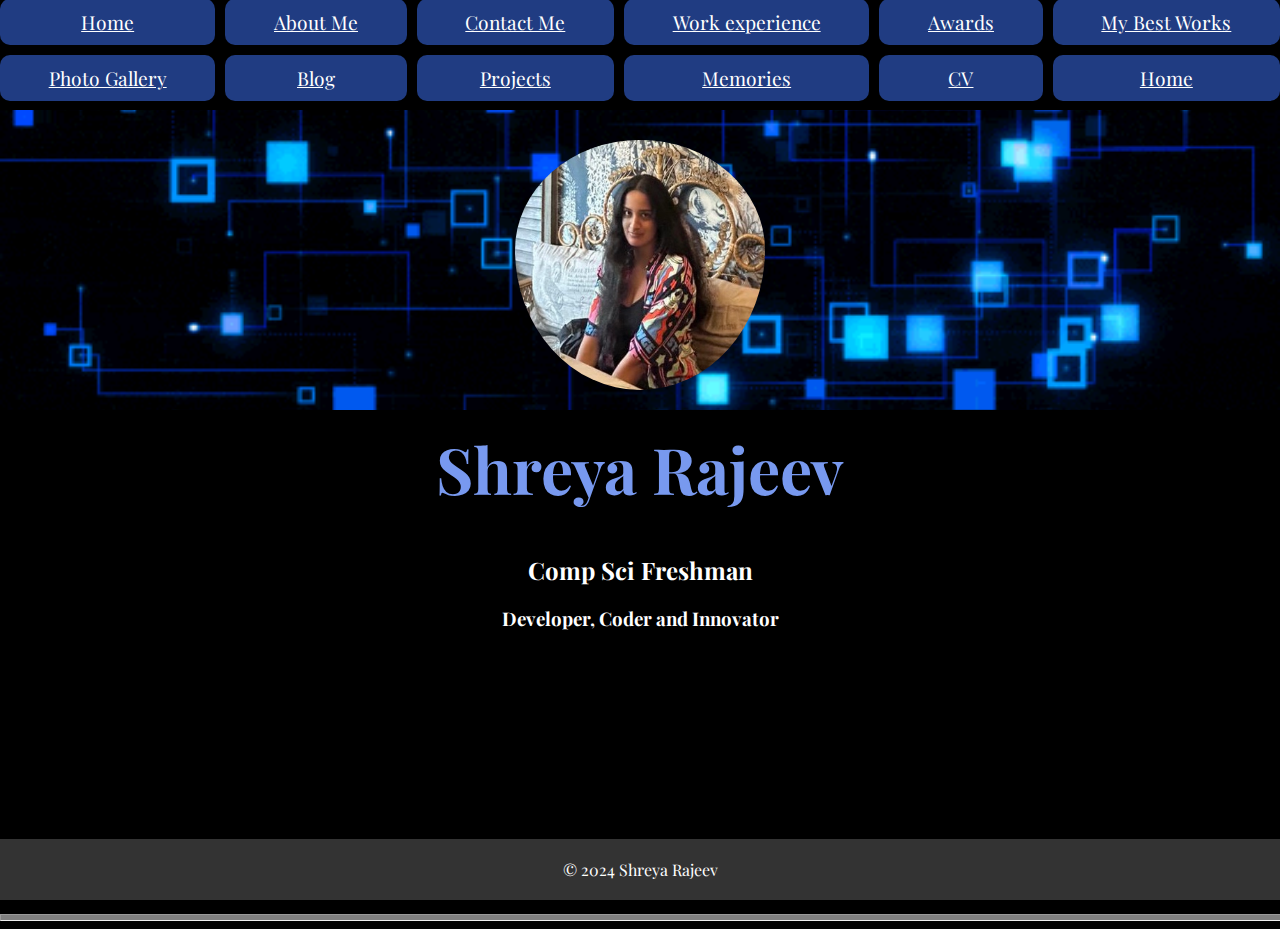
<file: index.html>
<!DOCTYPE html>
<html lang="en">
<head>
    <meta charset="UTF-8">
    <meta name="viewport" content="width=device-width, initial-scale=1.0">
    <title>My Portfolio</title>
    <link rel="stylesheet" href="styles.css">
    <link href="https://fonts.googleapis.com/css?family=Playfair+Display" type="text/css" rel="stylesheet"> 
</head>

<body>
    <div class="navigationbar">
        <div><a href="index.html">Home</a></div>
        <div><a href="1.Aboutme.html">About Me</a></div>
        <div><a href=2.contact.html>Contact Me</a></div>
        
        <div><a href="3.workex.html"> Work experience</a></div>
        
        <div><a href="4.Awards and recognitions.html">Awards</a></div>

        <div><a href="5.My selected best works.html">My Best Works</a></div>
        
        <div><a href="6.photogallery.html">Photo Gallery</a></div>
       
        <div><a href="6.myblog.html">Blog</a></div>

        <div><a href="8.myprojects.html">Projects</a></div>

        <div><a href="9.Mymemories.html">Memories</a></div>

        <div><a href="CV.html">CV</a></div>

        <div><a href="index.html">Home</a></div>
        
    </div>

    <div class="playgifonhover">
        <img 
        id="photo1"
        src="websitepic.jpg"> 
     
    </div>


    <div class="maininfo">
        <h1>Shreya Rajeev</h1>
        <h2>Comp Sci Freshman</h2>
        <h3>Developer, Coder and Innovator</h3>
    </div> 

    <hr>



    <footer>
        <div class="container">
            <div class="copyright">
                &copy; 2024 Shreya Rajeev
            </div>


</body>
</html>
</file>
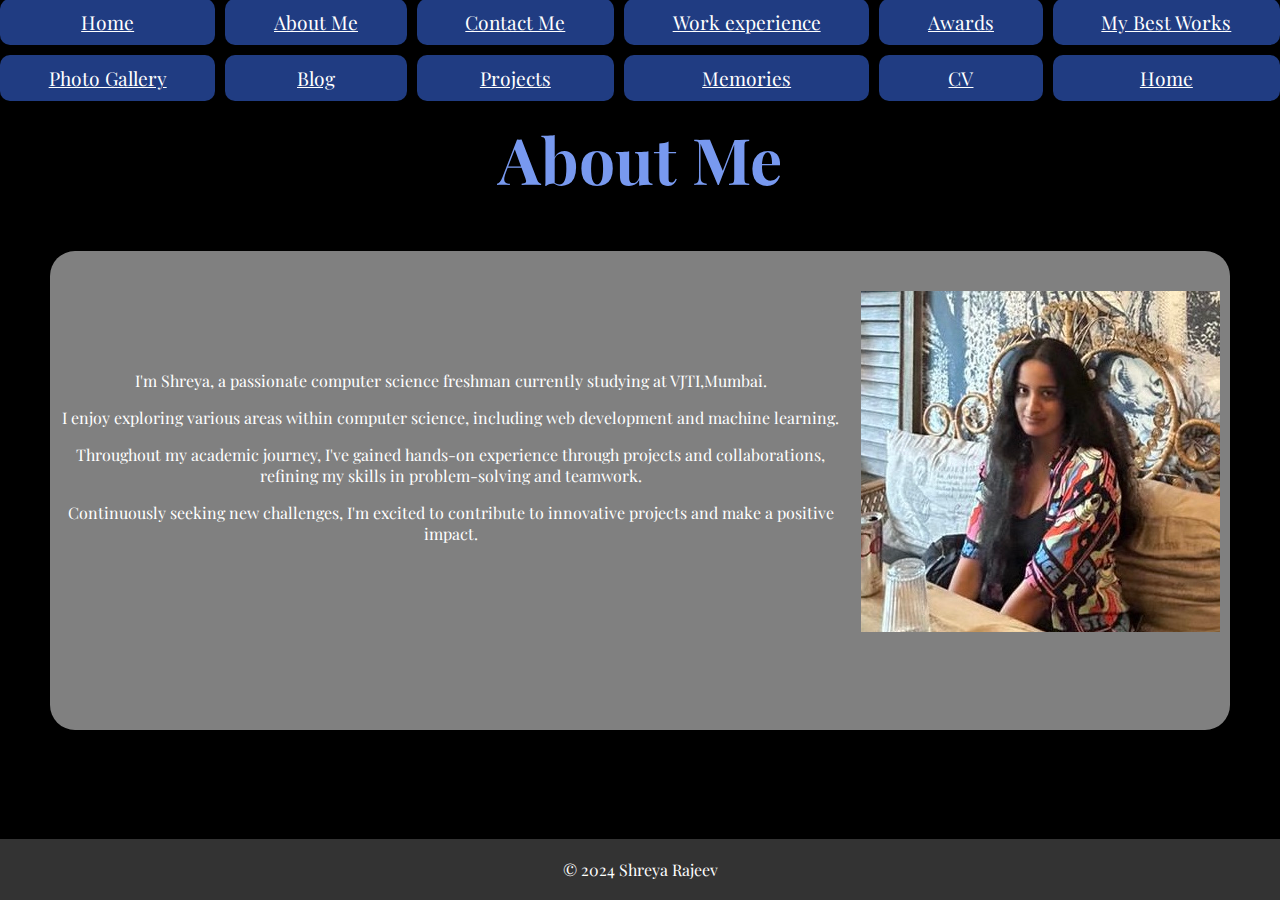
<file: 1.Aboutme.html>
<!DOCTYPE html>
<html lang="en">
<head>
    <meta charset="UTF-8">
    <meta name="viewport" content="width=device-width, initial-scale=1.0">
    <title>About Me</title>
    <link rel="stylesheet" href="styles.css">
    <link href="https://fonts.googleapis.com/css?family=Playfair+Display" type="text/css" rel="stylesheet"> 
</head>

<body>

    <div class="navigationbar">
        <div><a href="index.html">Home</a></div>
        <div><a href="1.Aboutme.html">About Me</a></div>
        <div><a href=2.contact.html>Contact Me</a></div>
        
        <div><a href="3.workex.html"> Work experience</a></div>
        
        <div><a href="4.Awards and recognitions.html">Awards</a></div>

        <div><a href="5.My selected best works.html">My Best Works</a></div>
        
        <div><a href="6.photogallery.html">Photo Gallery</a></div>
       
        <div><a href="6.myblog.html">Blog</a></div>

        <div><a href="8.myprojects.html">Projects</a></div>

        <div><a href="9.Mymemories.html">Memories</a></div>

        <div><a href="CV.html">CV</a></div>

        <div><a href="index.html">Home</a></div>
        
    </div>

    <h1>About Me</h1> 
    <div class="about-section">

       
        <img id=photo2 src="websitepic.jpg" align="right">
        <br>
        <br>
        <br>
        
    
            <p> I'm Shreya, a passionate computer science freshman currently studying at VJTI,Mumbai.
            <p>I enjoy exploring various areas within computer science, including web development and machine learning.</p>
            <p>Throughout my academic journey, I've gained hands-on experience through projects and collaborations, refining my skills in problem-solving and teamwork.</p>
            <p>Continuously seeking new challenges, I'm excited to contribute to innovative projects and make a positive impact.</p>
        

    </div>

    <footer>
        <div class="container">
            <div class="copyright">
                &copy; 2024 Shreya Rajeev
            </div>
    
</body>
</html>
</file>
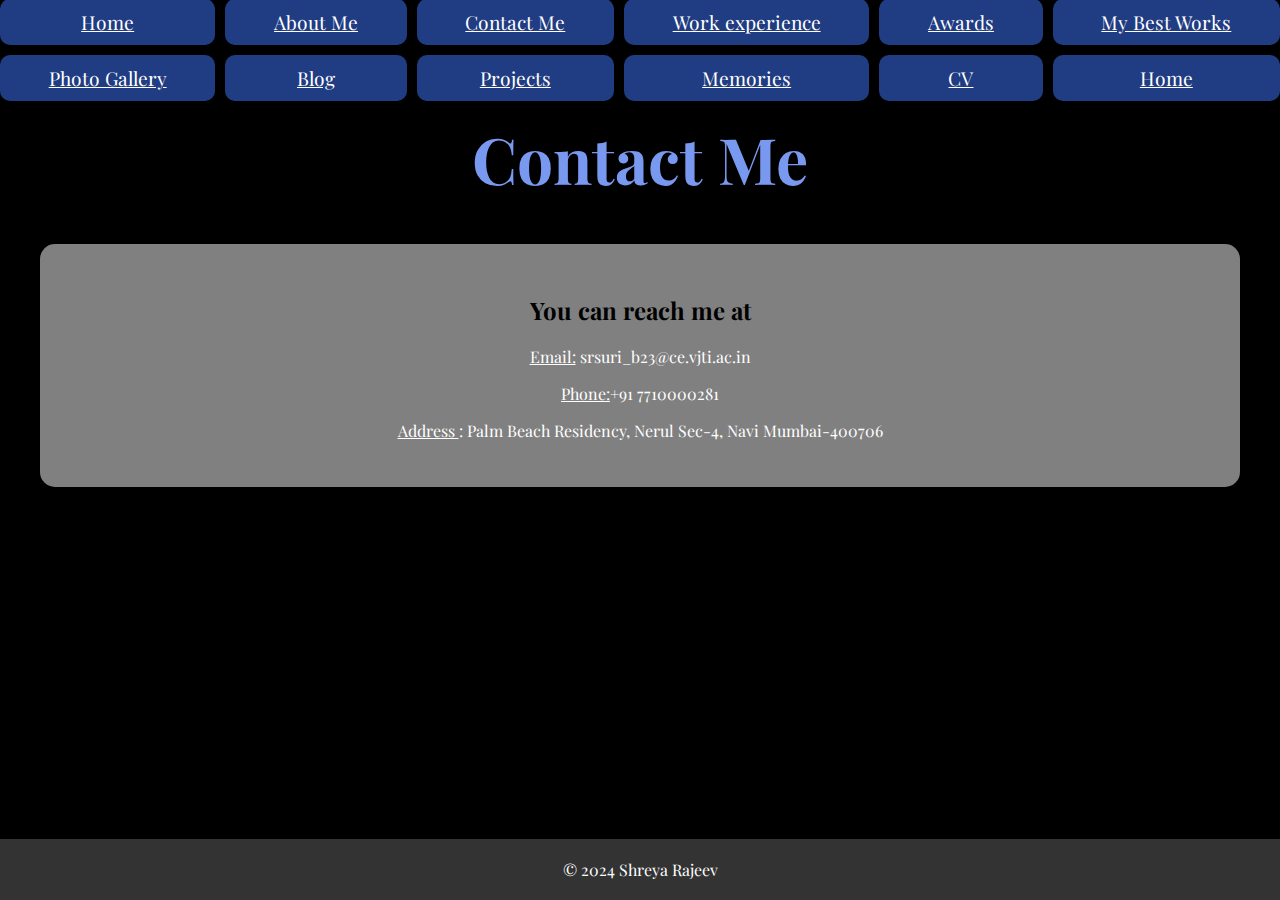
<file: 2.contact.html>
<!DOCTYPE html>
<html lang="en">
<head>
    <meta charset="UTF-8">
    <meta name="viewport" content="width=device-width, initial-scale=1.0">
    <title>Contact Me</title>
    <link rel="stylesheet" href="styles.css">
    <link href="https://fonts.googleapis.com/css?family=Playfair+Display" type="text/css" rel="stylesheet">
</head>


<body>

    <div class="navigationbar">
        <div><a href="index.html">Home</a></div>
        <div><a href="1.Aboutme.html">About Me</a></div>
        <div><a href=2.contact.html>Contact Me</a></div>
        
        <div><a href="3.workex.html"> Work experience</a></div>
        
        <div><a href="4.Awards and recognitions.html">Awards</a></div>

        <div><a href="5.My selected best works.html">My Best Works</a></div>
        
        <div><a href="6.photogallery.html">Photo Gallery</a></div>
       
        <div><a href="6.myblog.html">Blog</a></div>

        <div><a href="8.myprojects.html">Projects</a></div>

        <div><a href="9.Mymemories.html">Memories</a></div>

        <div><a href="CV.html">CV</a></div>

        <div><a href="index.html">Home</a></div>
        
    </div>

   <div class="contacthead">
    <header>
        <h1>Contact Me</h1>
    </header>
    </div>

    <main>
        <div class="sec1">
        <section id="contact-myinfo">
            <h2>You can reach me at </h2>
            <p><u>Email:</u> srsuri_b23@ce.vjti.ac.in</p>
            <p><u>Phone:</u>+91 7710000281</p>
            <p><u>Address </u>: Palm Beach Residency, Nerul Sec-4, Navi Mumbai-400706</p>
        </section>
    </div>

        
    </main>




    <footer>
        <div class="container">
            <div class="copyright">
                &copy; 2024 Shreya Rajeev
            </div>
    
</body>
</html>
</file>
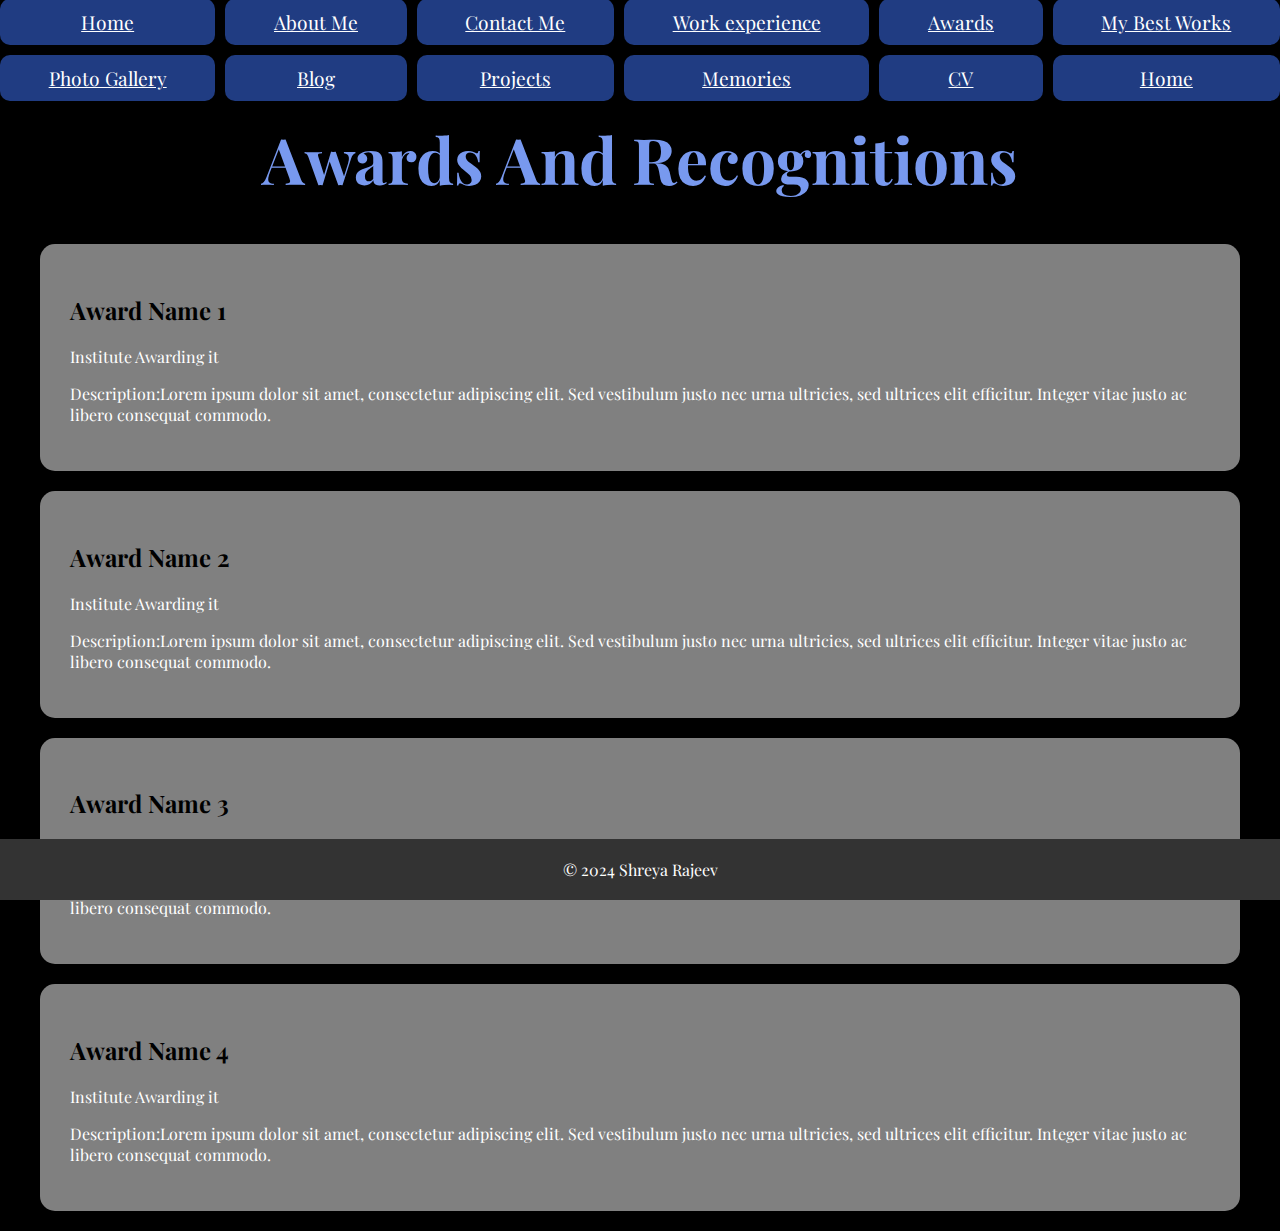
<file: 4.Awards and recognitions.html>
<!DOCTYPE html>
<html lang="en">
<head>
    <meta charset="UTF-8">
    <meta name="viewport" content="width=device-width, initial-scale=1.0">
    <title>Awards and Recognitions</title>
    <link rel="stylesheet" href="styles.css">
    <link href="https://fonts.googleapis.com/css?family=Playfair+Display" type="text/css" rel="stylesheet">
</head>
<body>

    <div class="navigationbar">
        <div><a href="index.html">Home</a></div>
        <div><a href="1.Aboutme.html"">About Me</a></div>
        <div><a href=2.contact.html>Contact Me</a></div>
        
        <div><a href="3.workex.html">Work experience</a></div>
        
        <div><a href="4.Awards and recognitions.html">Awards</a></div>

        <div><a href="5.My selected best works.html">My Best Works</a></div>
        
        <div><a href="6.photogallery.html">Photo Gallery</a></div>
       
        <div><a href="6.myblog.html">Blog</a></div>

        <div><a href="8.myprojects.html">Projects</a></div>

        <div><a href="9.Mymemories.html">Memories</a></div>

        <div><a href="CV.html">CV</a></div>

        <div><a href="index.html">Home</a></div>
        
    </div>

    <header>
        <h1>Awards And Recognitions</h1>
    </header>

    <div class="sec1">
        <h2>Award Name 1</h2>
        <p>Institute Awarding it</p>
        <p>Description:Lorem ipsum dolor sit amet, consectetur adipiscing elit. Sed vestibulum justo nec urna ultricies, sed ultrices elit efficitur. Integer vitae justo ac libero consequat commodo.</p>

    </div>
    <div class="sec1">
        <h2>Award Name 2</h2>
        <p>Institute Awarding it</p>
        <p>Description:Lorem ipsum dolor sit amet, consectetur adipiscing elit. Sed vestibulum justo nec urna ultricies, sed ultrices elit efficitur. Integer vitae justo ac libero consequat commodo.</p>
        
    </div>
    <div class="sec1">
        <h2>Award Name 3</h2>
        <p>Institute Awarding it</p>
        <p>Description:Lorem ipsum dolor sit amet, consectetur adipiscing elit. Sed vestibulum justo nec urna ultricies, sed ultrices elit efficitur. Integer vitae justo ac libero consequat commodo.</p>
        
    </div>
    <div class="sec1">
        <h2>Award Name 4</h2>
        <p>Institute Awarding it</p>
        <p>Description:Lorem ipsum dolor sit amet, consectetur adipiscing elit. Sed vestibulum justo nec urna ultricies, sed ultrices elit efficitur. Integer vitae justo ac libero consequat commodo.</p>
    </div>

    

    <footer>
        <div class="container">
            <div class="copyright">
                &copy; 2024 Shreya Rajeev
            </div>
</body>
</html>
</file>
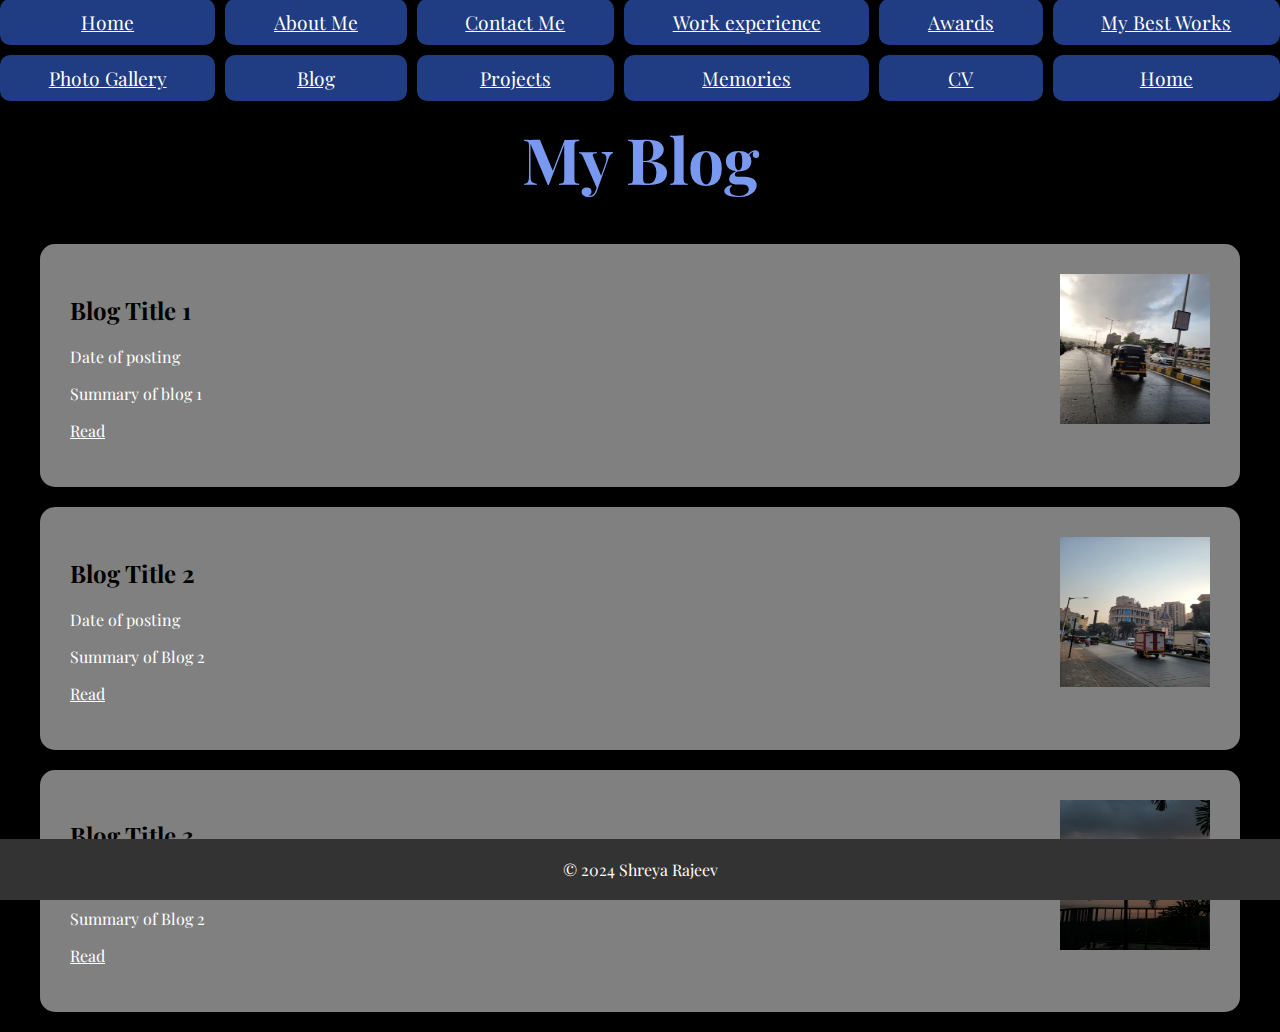
<file: 6.myblog.html>
<!DOCTYPE html>
<html lang="en">
<head>
    <meta charset="UTF-8">
    <meta name="viewport" content="width=device-width, initial-scale=1.0">
    <title>Blog</title>
    <link rel="stylesheet" href="styles.css">
    <link href="https://fonts.googleapis.com/css?family=Playfair+Display" type="text/css" rel="stylesheet"> 


</head>
<body>

    <div class="navigationbar">
        <div><a href="index.html">Home</a></div>
        <div><a href="1.Aboutme.html"">About Me</a></div>
        <div><a href=2.contact.html>Contact Me</a></div>
        
        <div><a href="3.workex.html">Work experience</a></div>
        
        <div><a href="4.Awards and recognitions.html">Awards</a></div>

        <div><a href="5.My selected best works.html">My Best Works</a></div>
        
        <div><a href="6.photogallery.html">Photo Gallery</a></div>
       
        <div><a href="6.myblog.html">Blog</a></div>

        <div><a href="8.myprojects.html">Projects</a></div>

        <div><a href="9.Mymemories.html">Memories</a></div>

        <div><a href="CV.html">CV</a></div>

        <div><a href="index.html">Home</a></div>
        
    </div>

    <header>
        <h1>My Blog</h1>
    </header>

    <main>
        <div class="sec1">
            <img  align="right" height=150px width=150px src="59905.JPEG" alt="Project 1" align="right">
        <section>
            <h2>Blog Title 1</h2>
            <p>Date of posting</p>
            <p>Summary of blog 1</p>
            
            <p><a href="project1-details.html">Read</a></p>
        </section>
    </div>

    <div class="sec1">
        <img   height=150px width=150px src="46389.JPEG" alt="Project 2" align="right">
        <section>
            <h2>Blog Title 2</h2>
            <p>Date of posting</p>
            <p>Summary of Blog 2</p>
            
            <p><a href="project2-details.html">Read</a></p>
        </section>
    </div>

    <div class="sec1">
        <img height=150px width=150px src="5291.JPEG" alt="Project 3" align="right">
        <section>
            <h2>Blog Title 3</h2>
            <p>Date of posting</p>
            <p>Summary of Blog 2</p>
            
            <p><a href="project3-details.html">Read</a></p>
        </section>
    </div>



    <footer>
        <div class="container">
            <div class="copyright">
                &copy; 2024 Shreya Rajeev
            </div>
    
</body>
</html>
</file>
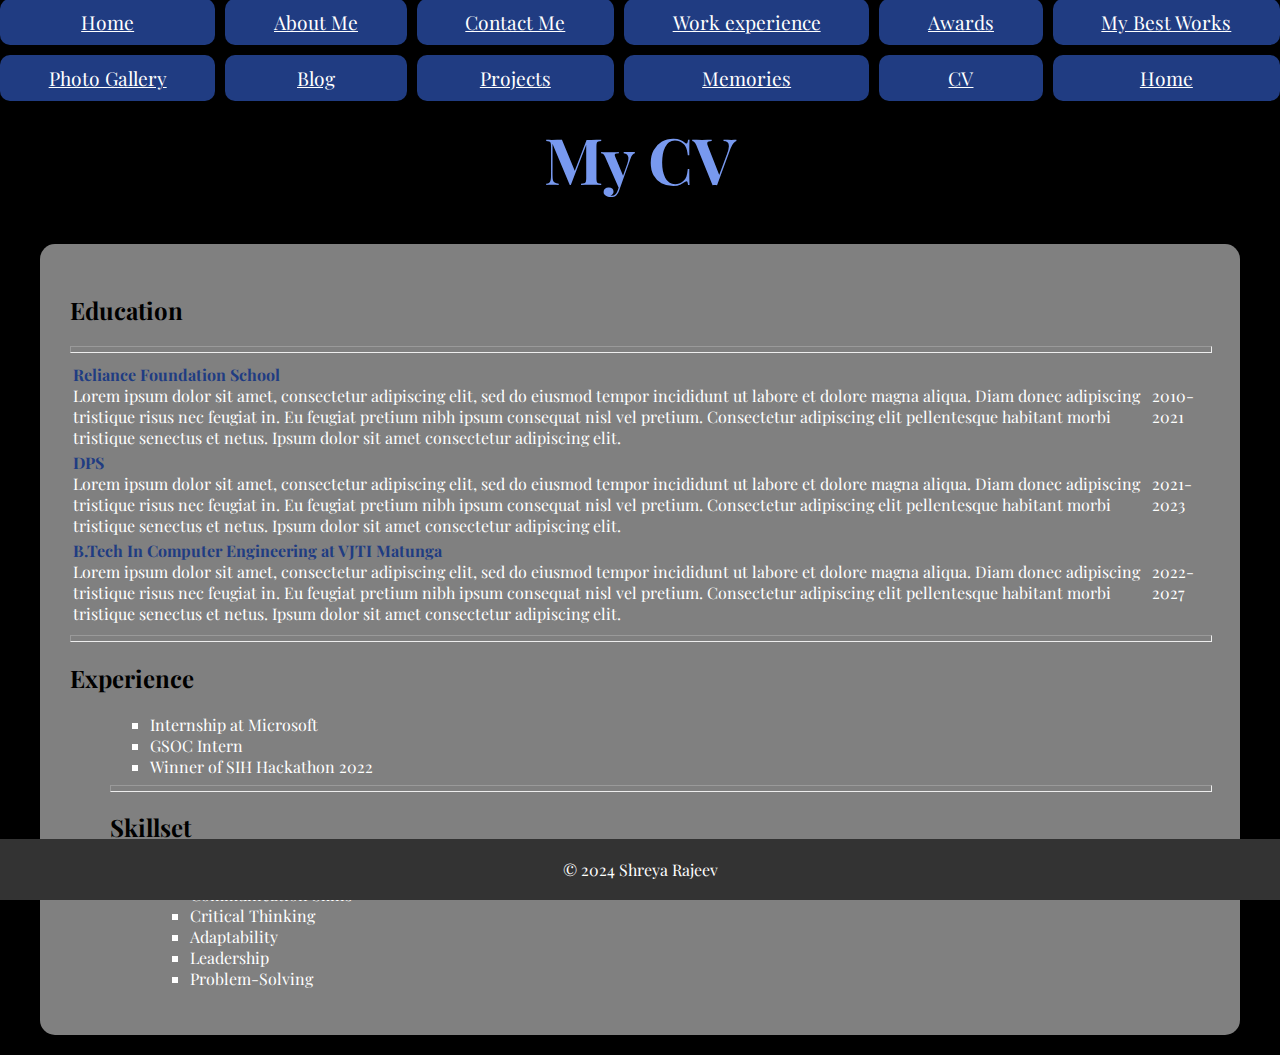
<file: CV.html>
<!DOCTYPE html>
<html lang="en">
<head>
    <meta charset="UTF-8">
    <meta name="viewport" content="width=device-width, initial-scale=1.0">
    <title>CV</title>

    <link rel="stylesheet" href="styles.css">
    <link href="https://fonts.googleapis.com/css?family=Playfair+Display" type="text/css" rel="stylesheet">
</head>


<body>

  


  <div class="navigationbar">
    <div><a href="index.html">Home</a></div>
    <div><a href="1.Aboutme.html"">About Me</a></div>
    <div><a href=2.contact.html>Contact Me</a></div>
    
    <div><a href="3.workex.html">Work experience</a></div>
    
    <div><a href="4.Awards and recognitions.html">Awards</a></div>

    <div><a href="5.My selected best works.html">My Best Works</a></div>
    
    <div><a href="6.photogallery.html">Photo Gallery</a></div>
   
    <div><a href="6.myblog.html">Blog</a></div>

    <div><a href="8.myprojects.html">Projects</a></div>

    <div><a href="9.Mymemories.html">Memories</a></div>

    <div><a href="CV.html">CV</a></div>

    <div><a href="index.html">Home</a></div>
    
</div>



<h1> My CV</h1>

<div class="sec1">
<h2>Education</h2>

<hr>





<table>



<table style="width:100%">



  <tr>

    <td>

    <b>Reliance Foundation School</b><br>

    Lorem ipsum dolor sit amet, consectetur adipiscing elit, sed do eiusmod tempor incididunt ut labore et dolore magna aliqua. Diam donec adipiscing tristique risus nec feugiat in. Eu feugiat pretium nibh ipsum consequat nisl vel pretium. Consectetur adipiscing elit pellentesque habitant morbi tristique senectus et netus. Ipsum dolor sit amet consectetur adipiscing elit.

    </td>



 

    <td> 2010-2021</th>



  </tr>

 

  <tr>

    <td><b>DPS</b><br>

     Lorem ipsum dolor sit amet, consectetur adipiscing elit, sed do eiusmod tempor incididunt ut labore et dolore magna aliqua. Diam donec adipiscing tristique risus nec feugiat in. Eu feugiat pretium nibh ipsum consequat nisl vel pretium. Consectetur adipiscing elit pellentesque habitant morbi tristique senectus et netus. Ipsum dolor sit amet consectetur adipiscing elit.</td>

    <td>2021-2023</td>

  



  </tr>

  <tr>

    <td><b>B.Tech In Computer Engineering at VJTI Matunga</b><br>

     Lorem ipsum dolor sit amet, consectetur adipiscing elit, sed do eiusmod tempor incididunt ut labore et dolore magna aliqua. Diam donec adipiscing tristique risus nec feugiat in. Eu feugiat pretium nibh ipsum consequat nisl vel pretium. Consectetur adipiscing elit pellentesque habitant morbi tristique senectus et netus. Ipsum dolor sit amet consectetur adipiscing elit.</td>

   

    <td>2022-2027</td>

   

  </tr>

</table>



<hr>



<h2>Experience</h2>



<ul>



<ul type="square">

<li>Internship at Microsoft</li>

<li>GSOC Intern

<li>Winner of SIH Hackathon 2022

</ul>



<hr>



<h2>Skillset</h2>



<ul>

<ul type="square">

<li>Time Management

<li>Communication Skills

<li>Critical Thinking

<li>Adaptability

<li>Leadership

<li>Problem-Solving



</div>

</ul>

<footer>
  <div class="container">
      <div class="copyright">
          &copy; 2024 Shreya Rajeev
      </div>
      
</body>

</html>
</file>
<file: styles.css>
*{
    font-family:playfair display;
}

body{background-color: black;}

body{
    margin:0;
    
}


h1 {
    font-size: 4rem; 
    text-align: center;
    margin-top: 1rem; 
}

.navigationbar {
    display: grid;
    height: 100px;
    width: 100%;
    align-content: center;
    grid-template-columns: repeat(6, auto); 
    grid-template-rows: repeat(2, auto); 
    gap: 10px;
    background-color: black;
}


.navigationbar > div {
    text-decoration: none;
    text-align: center;
    color: white;
    background-color:rgb(32, 60, 130);
    padding:10px;
    border-radius: 10px;
    font-size: 1.2rem;
    transition: color 0.3s ease; 
}

.navigationbar>div:hover {
    color: lightgray; 
}

a{
    color: white;
}

a :hover{
    color:blue ;
}

.playgifonhover {
    height: 300px;
    background-image:url('uiooju copy.gif');
    background-size: cover; 
    background-position: center; 
}

.playgifonhover:hover {
    background-image:url('uiooju.gif');
}

.maininfo{
    color: white;
    text-align: center;
    padding-bottom: 20%;
}

#photo1{
    display: block;
    bottom:0;
    margin-top:10px;
    padding-top: 30px;
    margin-left: auto;
    margin-right: auto;
    width: 250px;
    height: 250px;
    border-radius: 100%;
}

hr{
    color:grey;
    height: 5px;
    background-color: grey;
   
    width:100%;

}

.about-section{
    background-color:grey;
    color: white;
    padding-bottom: 170px;
    padding-top: 40px;
    text-align: center;
    margin: 50px 50px 50px 50px;
    border-radius: 25px;

}

#photo2{
    
    margin-right: 10px;
    margin-left: 10px;
}


h1{
    color:rgb(120, 153, 239) ;
}

.project-info{

    
    margin-top: 20px;
    padding-left: 50px;
    background-color: rgb(55, 53, 53);
    color: white;
}



.contacthead{
    color: white;
    text-align: center;
    font-size: 50px;
}

#contact-myinfo{
    padding-left: auto;
    padding-right: auto;
    color: white;
    text-align: center;
}

.contact-enter h1{
    text-align: center;
    color:blue;
    font-size: 50px;
}

.contact-enter{
    text-align: center;
   margin: auto;
    background-color: grey;
}

header{
    color: white;
}

.sec1 h2{
    color: black;

}

.sec1{
    margin-top: 20px;
    margin-bottom: 20px;
    margin-left: 40px;
    margin-right: 40px;
    color: white;
    background-color: grey;
    padding:30px;
    border-radius: 15px;


}

.sec1 h3{
    color: blue;
}





.gallery {
    margin-top: 200px;
    display: grid;
    height: 100px;
    width: 100%;
    align-content: center;
    grid-template-columns: repeat(6, auto); 
    grid-template-rows: repeat(2, auto); 
    gap: 10px;
    background-color: black;
}

.gallery-item {
    margin: 10px;
}

.gallery-item img {
    width: 100%;
    height: auto;
    border-radius: 5px;
    box-shadow: 0px 0px 5px rgba(0, 0, 0, 0.1);
}

footer {
    background-color: #333;
    color: white;
    text-align: center;
    padding: 20px 0;
    position: fixed;
    bottom: 0;
    width: 100%;
}

b{
   color:rgb(32, 60, 130);
   font-size: 2;
}
</file>
